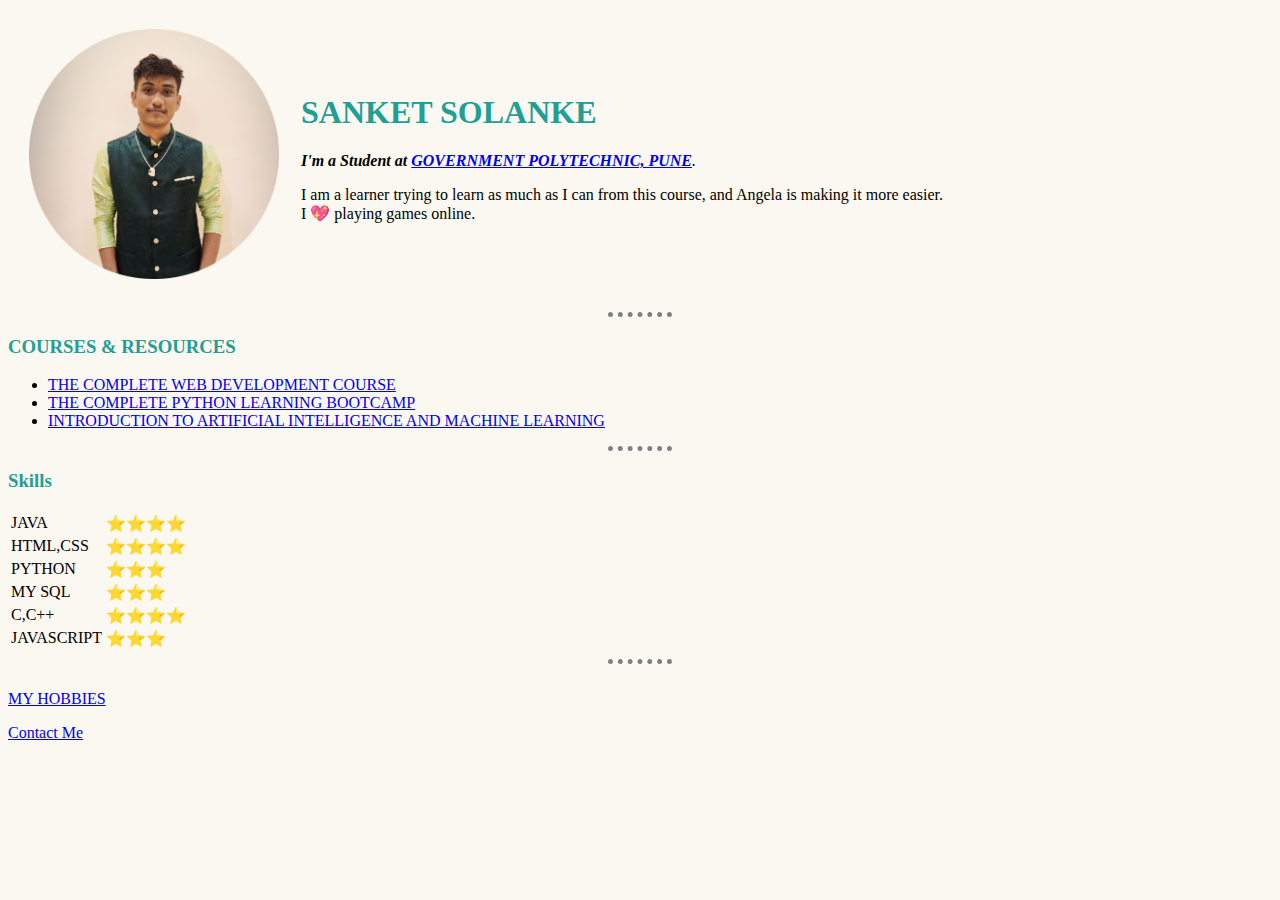
<file: index.html>
<!DOCTYPE html>

<html>

<head>
  <meta charset="utf-8">
  <title>Sanket Solanke</title>
    <link rel="stylesheet" href="css/style.css">
</head>

<body >
  <table cellspacing="20">
    <tr>
      <td><img width="250px" src="images\img3.png" alt="Sanket profile picture"></td>
      <td>
        <h1>SANKET SOLANKE</h1>
        <p><em><strong>I'm a Student at <a href="https://gppune.ac.in/userindex.php">GOVERNMENT POLYTECHNIC, PUNE</a></strong>.</em></p>
        <p>I am a learner trying to learn as much as I can from this course, and Angela is making it more easier.<br> I 💖 playing games online.</p>
      </td>
    </tr>
  </table>

  <hr>
  <h3>COURSES & RESOURCES</h3>
  <ul>
    <li><a href="https://www.udemy.com/course/the-complete-web-development-bootcamp/learn/lecture/12287450#overview">THE COMPLETE WEB DEVELOPMENT COURSE</a></li>
    <li><a href="https://www.udemy.com/course/100-days-of-code/learn/lecture/17825426?start=330#overview">THE COMPLETE PYTHON LEARNING BOOTCAMP</a></li>
    <li><a href="https://www.udemy.com/course/artificial-intelligence-az/">INTRODUCTION TO ARTIFICIAL INTELLIGENCE AND MACHINE LEARNING</a></li>
  </ul>
  <hr>
  <h3>Skills</h3>
  <table>
    <tr>
      <td>JAVA</td>
      <td>⭐⭐⭐⭐</td>
    </tr>
    <tr>
      <td>HTML,CSS</td>
      <td>⭐⭐⭐⭐</td>
    </tr>
    <tr>
      <td>PYTHON</td>
      <td>⭐⭐⭐</td>
    </tr>
    <tr>
      <td>MY SQL</td>
      <td>⭐⭐⭐</td>
    </tr>
    </tr>
    <tr>
      <td>C,C++</td>
      <td>⭐⭐⭐⭐</td>
    <tr>
      <td>JAVASCRIPT</td>
      <td>⭐⭐⭐</td>
    </tr>
  </table>
  <hr>
  <br>
  <a href="hobbies.html">MY HOBBIES</a>
  <br>
  <p><a href="contact-me.html">Contact Me</p>
</body>

</html>
</file>
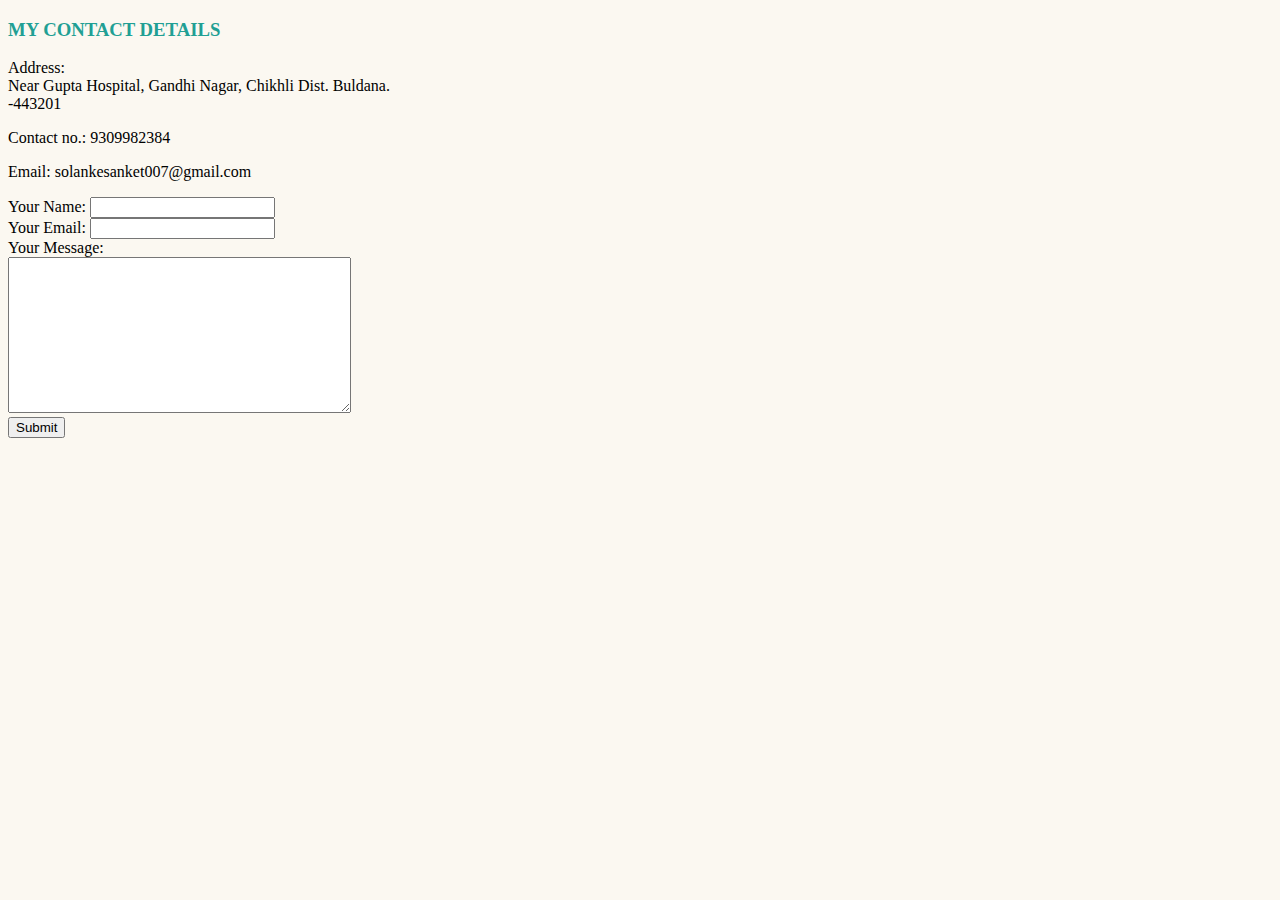
<file: contact-me.html>
<!DOCTYPE html>
<html>

<head>
  <meta charset="utf-8">
  <title>Contact details</title>
    <link rel="stylesheet" href="css/style.css">
</head>

<body>
  <h3>MY CONTACT DETAILS</h3>
  <p>Address:<br> Near Gupta Hospital, Gandhi Nagar, Chikhli Dist. Buldana. <br>-443201</p>
  <p>Contact no.: 9309982384</p>
  <p>Email: solankesanket007@gmail.com</p>
  <form action="mailto:solankesanket007@gmail.com" method="post" enctype="text/plain">
    <label>Your Name: </label>
    <input type="text" name="YourName" value=""><br>
    <label>Your Email: </label>
    <input type="email" name="YourEmail" value=""><br>
    <label>Your Message: </label><br>
    <textarea name="YourMessage" rows="10" cols="40"></textarea><br>
    <input type="submit" name="" />
  </form>
</body>

</html>
</file>
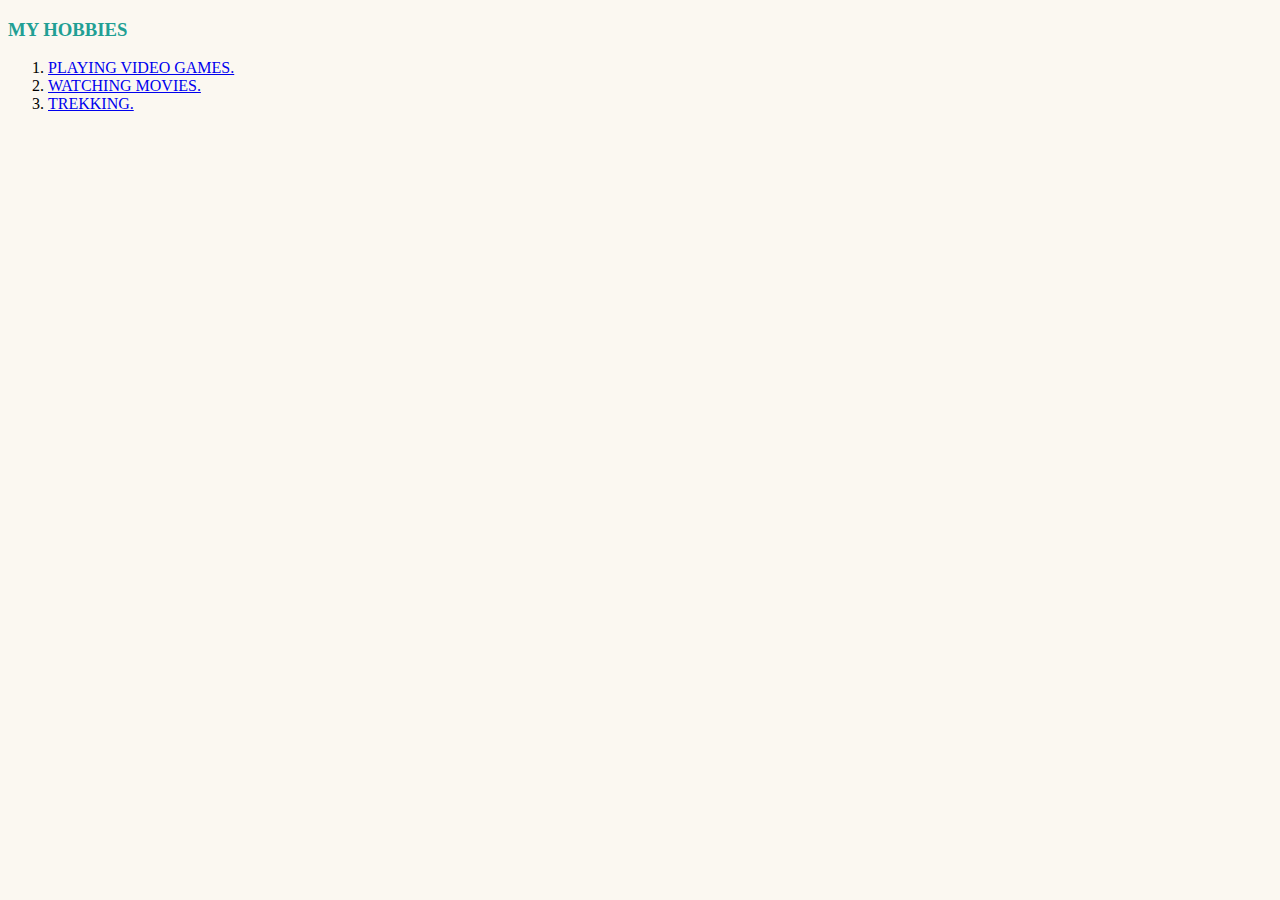
<file: hobbies.html>
<!DOCTYPE html>
<html>
  <head>
    <meta charset="utf-8">
    <title>My Hobbies</title>
      <link rel="stylesheet" href="css/style.css">
  </head>
  <body>
    <h3>MY HOBBIES</h3>
    <ol>
      <li><a href="https://www.riotgames.com/en">PLAYING VIDEO GAMES.</a></li>
      <li><a href="https://www.imdb.com/title/tt4154796/">WATCHING MOVIES.</a></li>
      <li><a href="https://indiahikes.com/documented-trek/rajgad-trek/">TREKKING.</a></li>
    </ol>

  </body>
</html>
</file>
<file: css/style.css>
body{
    background-color: #FBF8F1;
  }

h1{
  color: #219F94;
}
h3{
    color: #219F94;
}
hr{
  background-color: white;
  border-style: none;
  border-top-style: dotted;
  border-color: grey;
  border-width: 5px;
  width: 5%;
}
</file>
